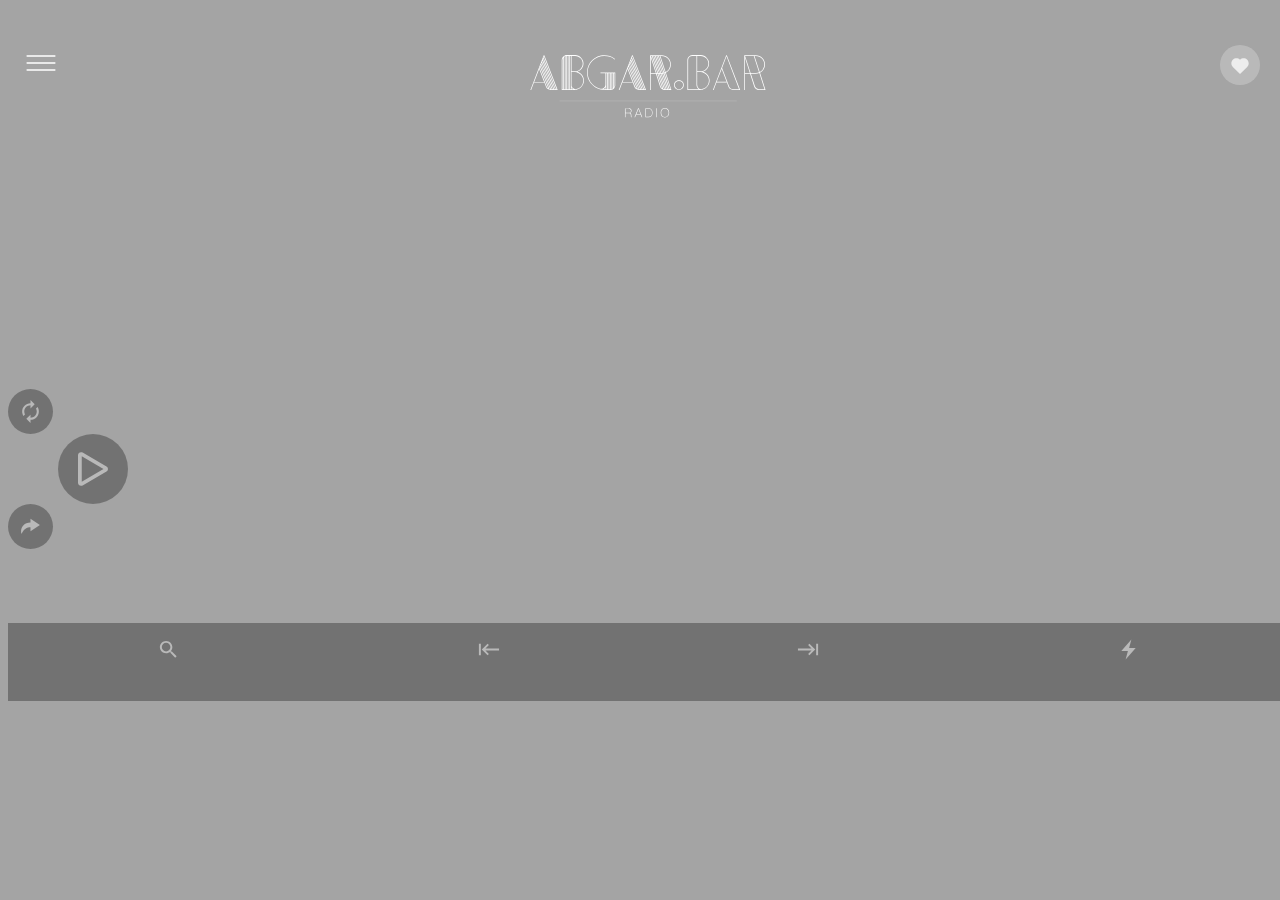
<file: index.html>
<!DOCTYPE html>
<html lang="ru" class="h-100">

<head>
    <meta charset="utf-8">
    <meta name="viewport" content="width=device-width, initial-scale=1.0, maximum-scale=1.0, user-scalable=no">
    <title>Enjoy favorite musical cocktails on Abgar.bar Radio</title>
    <meta name="description"
        content="Слушать музыку онлайн - это Abgar.bar Radio! Избранная поп-музыка, электро-инди, модная электроника, танцы и незабываемые музыкальные коктейли в нашем интернет радио. Наслаждайся!">
    <meta name="keywords"
        content="радио, музыка в стиле инди, интернет радио, музыкальное радио, радио музыка, слушать музыку онлайн, абгар бар, radio, internet radio, musical radio, radio music, indie music, listen music online, abgar bar">
    <!-- Bootstrap core CSS -->
    <link href="https://cdn.jsdelivr.net/npm/bootstrap@5.0.2/dist/css/bootstrap.min.css" rel="stylesheet"
        integrity="sha384-EVSTQN3/azprG1Anm3QDgpJLIm9Nao0Yz1ztcQTwFspd3yD65VohhpuuCOmLASjC" crossorigin="anonymous">

    <!-- Google font -->
    <link rel="preconnect" href="https://fonts.googleapis.com">
    <link rel="preconnect" href="https://fonts.gstatic.com" crossorigin>
    <link href="https://fonts.googleapis.com/css2?family=Raleway:wght@100;400;700&display=swap" rel="stylesheet">

    <!-- Styling -->
    <link type="text/css" rel="stylesheet" href="css/style.css">
    <link type="text/css" rel="stylesheet" href="css/functional-styling.css">
    <link type="text/css" rel="stylesheet" href="css/spinner.css">
    <link href="https://widgets.radioheart.ru/static/css/app.css" rel="stylesheet" />

    <!-- Favicons -->
    <link rel="apple-touch-icon" sizes="180x180" href="img/apple-touch-icon.png">
    <link rel="icon" type="image/png" sizes="32x32" href="img/favicon-32x32.png">
    <link rel="icon" type="image/png" sizes="16x16" href="img/favicon-16x16.png">
    <link rel="manifest" href="site.html">
    <link rel="mask-icon" href="img/safari-pinned-tab.svg" color="#000000">
    <meta name="msapplication-TileColor" content="#000000">
    <meta name="theme-color" content="#000000">

    <meta property="og:title" content="Abgar.bar" />
    <meta property="og:image" content="img/logo-1200x630.jpg" />

    <!-- Custom styles for this template -->
    <!--<link href="cover.css" rel="stylesheet">-->
</head>

<!-- Настройки плеера -->

<body class="d-flex h-100 text-center text-white bg-dark" id="radioheart-player"
    data-stream="https://listen.myrh.ru/id059289" data-autostart="false" data-volume="1"
    data-logo="../img/logo-500x500.jpg" data-playtext=" ">

    <div class="bg-image w-100" id="bg-image-holder"></div>
    <div class="cover-container d-flex w-100 h-100 mx-auto flex-column">
        <header class="mb-auto">
            <div>
                <div class="cover-wrapper">
                    <svg xmlns="http://www.w3.org/2000/svg" xmlns:xlink="http://www.w3.org/1999/xlink" height="72"
                        version="1.1" id="Слой_1" x="0px" y="0px" viewBox="0 0 432.7 130.7"
                        style="enable-background:new 0 0 432.7 130.7;" xml:space="preserve">
                        <style type="text/css">
                            .st0 {
                                fill: none;
                                stroke: #000000;
                                stroke-width: 0.2822;
                                stroke-miterlimit: 10;
                            }

                            .st1 {
                                fill: #FFFFFF;
                            }

                            .st2 {
                                fill: none;
                                stroke: #FFFFFF;
                                stroke-width: 0.2822;
                                stroke-miterlimit: 10;
                            }
                        </style>
                        <g>
                            <g>
                                <path class="st1"
                                    d="M181,109.5c1.5,0,2.6,0.2,3.4,0.8c1.2,0.8,1.8,2,1.8,3.6c0,2.2-1.4,3.7-3.5,4.1c1.4,0.2,2.7,0.7,3,2.5    c0.3,1.5,0.1,3.1,0.4,4.6c0.1,0.4,0.1,0.4,0.3,0.8h-1.1c-0.1-0.2-0.2-0.4-0.2-0.7c-0.1-0.7-0.2-2.7-0.2-3.3    c-0.2-3.1-1.8-3.5-4.6-3.5h-5.1v7.5h-1v-16.3H181z M175.3,117.5h4.9c2.5,0,5-0.5,5-3.6c0-1.3-0.5-2.3-1.5-2.9    c-1-0.6-1.9-0.6-3-0.6h-5.4V117.5z" />
                                <path class="st1"
                                    d="M205.7,125.8h-1.1l-2-5.3h-7.9l-2.1,5.3h-1.1l6.6-16.3h1.1L205.7,125.8z M199.3,112.1    c-0.2-0.5-0.4-1.2-0.6-1.7c-0.2,0.5-0.4,1.1-0.6,1.6l-3,7.6h7.2L199.3,112.1z" />
                                <path class="st1"
                                    d="M216.9,109.5c4.9,0,7.4,3.1,7.4,7.9c0,4.8-2.2,8.4-7.4,8.4h-5.5v-16.3H216.9z M212.4,124.9h4.2    c5,0,6.8-3,6.8-7.5c0-4.2-2-7.1-6.5-7.1h-4.5V124.9z" />
                                <path class="st1" d="M232.3,125.8h-1v-16.3h1V125.8z" />
                                <path class="st1"
                                    d="M254.5,117.7c0,5-3.1,8.4-7.8,8.4c-4.6,0-7.7-3.4-7.7-8.5c0-5.1,3.1-8.5,7.7-8.5    C251.3,109.1,254.5,112.6,254.5,117.7z M240,117.6c0,4.6,2.7,7.7,6.7,7.7c4,0,6.8-3.1,6.8-7.6c0-4.6-2.8-7.7-6.8-7.7    C242.4,110,240,113.6,240,117.6z" />
                            </g>
                            <line class="st2" x1="55.4" y1="96.1" x2="377.2" y2="96.1" />
                            <g>
                                <path class="st1"
                                    d="M52.1,76.1H38.8c-1.7,0-3.3-0.5-4.7-1.5c-1.4-1-2.5-2.4-3.3-4.4L28,62.8H9L3.9,76.1H2.5l15.3-39.9L26.7,13    h1.1L52.1,76.1z M27.4,61.5l-8.9-23.3l-9,23.3H27.4z M32.1,69.9c0.8,1.7,1.8,3,3.1,3.8L20,34.2l-0.8,2L32.1,69.9z M21.5,30.5    l-0.7,1.9L37,74.5c0.2,0.1,0.5,0.2,0.7,0.2c0.2,0,0.5,0,0.8,0.1L21.5,30.5z M40,74.7h1.4l-18.5-48l-0.7,1.9L40,74.7z M42.9,74.7    h1.4L24.3,23l-0.7,1.9L42.9,74.7z M45.8,74.7h1.4L25.7,19.3L25,21.1L45.8,74.7z M26.4,17.3l22.2,57.4H50L27.2,15.3L26.4,17.3z" />
                                <path class="st1"
                                    d="M87.8,43c1.7,0.5,3.3,1.3,4.8,2.4c1.5,1,2.8,2.3,3.8,3.7c1.1,1.4,1.9,3,2.5,4.7c0.6,1.7,0.9,3.5,0.9,5.4    c0,2.1-0.4,4.2-1.3,6.2c-0.9,2-2,3.8-3.6,5.3c-1.5,1.6-3.3,2.8-5.3,3.8c-2,1-4.2,1.5-6.4,1.6H59.8h-0.4V21.9    c0-1.9,0.5-3.6,1.6-5.1c1-1.5,2.4-2.6,4-3.2v-0.1h0.1c1-0.4,2-0.6,2.9-0.6H84c2.1,0.1,4,0.5,5.8,1.3c1.8,0.8,3.4,1.9,4.7,3.3    c1.3,1.4,2.4,3,3.2,4.9c0.8,1.8,1.2,3.8,1.2,5.9c0,3.4-1,6.4-3,9.1C93.8,40.2,91.1,42,87.8,43z M60.8,74.7h1.4V17.6    c-0.9,1.2-1.4,2.6-1.4,4V74.7z M65,15.2c-0.5,0.2-0.9,0.5-1.3,0.9v58.7H65V15.2z M67.7,14.3l-1.3,0.3v60.2h1.3V14.3z M69,74.7h1.3    V14.3H69V74.7z M71.7,74.7H73V14.3h-1.3V74.7z M75.9,67.6V14.3h-1.6v60.5h1.6v-6.9V67.6z M83.5,14.3h-6.2v28h5.3h0.3h0.4h0.3    c1.9-0.1,3.7-0.4,5.3-1.2c1.7-0.7,3.1-1.7,4.4-2.9c1.2-1.2,2.3-2.7,3-4.4c0.8-1.7,1.2-3.5,1.2-5.5c0-1.9-0.4-3.7-1.1-5.3    c-0.7-1.6-1.7-3.1-2.9-4.3c-1.2-1.2-2.7-2.3-4.4-3c-1.7-0.8-3.5-1.2-5.5-1.4H83.5z M84.6,74.7c1.9-0.2,3.7-0.7,5.4-1.6    c1.7-0.9,3.2-2,4.4-3.4c1.2-1.4,2.2-3,3-4.8c0.7-1.8,1.1-3.7,1.1-5.7c0-2-0.4-3.9-1.2-5.7c-0.8-1.8-1.8-3.5-3.2-4.9    c-1.4-1.4-3-2.6-4.8-3.4c-1.8-0.9-3.8-1.3-5.8-1.5h-0.4h-5.9V68c0.2,1.9,1,3.5,2.4,4.7C81,73.9,82.7,74.6,84.6,74.7z M80.2,74.7    c-1.1-0.7-2.1-1.7-2.9-2.8v2.8H80.2z" />
                                <path class="st1"
                                    d="M139,45.7h-9.3v-1.3h9.3h17.6v22.8v0.2v0.1c0,1-0.2,2-0.6,3c-0.4,1-0.9,1.9-1.6,2.8c-0.7,0.8-1.6,1.5-2.6,2    c-1,0.5-2.1,0.8-3.4,0.8h-11.5c-2.6,0-5.1-0.3-7.4-0.9c-3.4-0.8-6.6-2.2-9.6-4.1c-2.9-1.9-5.5-4.2-7.7-6.9c-2.2-2.7-3.9-5.7-5.1-9    c-1.2-3.3-1.8-6.9-1.8-10.6c0-4.4,0.8-8.5,2.4-12.3c1.6-3.8,3.9-7.2,6.7-10c2.8-2.8,6.2-5.1,10-6.8c3.8-1.7,7.9-2.5,12.3-2.5    c3.4,0,6.8,0.6,10.1,1.7c3.3,1.2,6.5,2.9,9.4,5.1l0.2,0.2l-0.8,1.1l-0.2-0.2c-2.6-2.1-5.5-3.7-8.7-4.8c-3.2-1.1-6.5-1.7-10.1-1.8    c-4,0-7.8,0.8-11.4,2.3c-3.7,1.5-7,3.7-9.9,6.6c-2.8,2.8-5,6.1-6.5,9.7c-1.5,3.7-2.3,7.5-2.3,11.6c0,3.9,0.7,7.7,2.2,11.4    c1.5,3.7,3.7,7,6.6,9.9c1.9,1.9,4.1,3.5,6.5,4.9c2.4,1.4,5,2.4,7.8,3.1c0.3,0.1,0.6,0.1,0.8,0.1c0.2,0,0.5,0,0.8,0    c1,0,2-0.2,2.9-0.6c0.9-0.4,1.7-0.9,2.4-1.6c1.3-1.2,2-2.8,2.2-4.7v-0.4v-0.2V45.7z M135.1,74.7c0.2,0.1,0.5,0.1,0.9,0.1    s1.4,0,3,0v-3.4C138,72.8,136.7,73.9,135.1,74.7z M140.3,45.7v21.1v7.9h1.4v-29H140.3z M144.4,45.7h-1.3v29h1.3V45.7z M147.1,45.7    h-1.3v29h1.3V45.7z M149.7,45.7h-1.3v29c0.3,0,0.5,0,0.7,0c0.2,0,0.4-0.1,0.6-0.1V45.7z M152.4,45.7h-1.2V74    c0.4-0.2,0.8-0.4,1.2-0.7V45.7z M155.3,45.7h-1.4v26.2c0.9-1.3,1.4-2.8,1.4-4.5v-0.2V45.7z" />
                                <path class="st1"
                                    d="M212.5,76.1h-13.3c-1.7,0-3.3-0.5-4.7-1.5c-1.4-1-2.5-2.4-3.3-4.4l-2.8-7.4h-19l-5.1,13.3h-1.4l15.3-39.9    l8.9-23.2h1.1L212.5,76.1z M187.9,61.5l-8.9-23.3l-9,23.3H187.9z M192.6,69.9c0.8,1.7,1.8,3,3.1,3.8l-15.2-39.5l-0.8,2L192.6,69.9    z M181.9,30.5l-0.7,1.9l16.3,42.1c0.2,0.1,0.5,0.2,0.7,0.2c0.2,0,0.5,0,0.8,0.1L181.9,30.5z M200.4,74.7h1.4l-18.5-48l-0.7,1.9    L200.4,74.7z M203.3,74.7h1.4l-20-51.7l-0.7,1.9L203.3,74.7z M206.2,74.7h1.4l-21.5-55.5l-0.7,1.8L206.2,74.7z M186.9,17.3    L209,74.7h1.4l-22.8-59.5L186.9,17.3z" />
                                <path class="st1"
                                    d="M258.5,76.1h-12.2c-1.9,0-3.6-0.6-5.2-1.7c-1.5-1.2-2.6-2.7-3.3-4.6l-7.4-23.1h-9.3v29.4h-1.3V13h0.3h0.4h0.4    h16.9h0.4h2.7c2.3,0,4.5,0.4,6.5,1.3c2,0.9,3.8,2.1,5.3,3.7c1.5,1.5,2.7,3.3,3.6,5.4c0.9,2,1.3,4.2,1.3,6.5c0,3.1-0.8,6-2.4,8.7    c-1.6,2.6-3.9,4.7-6.7,6.3L258.5,76.1z M230.1,45.4l-8.9-27.8v27.8H230.1z M231.5,45.4h1.5l-10-31.1h-1.5L231.5,45.4z M225.8,14.3    h-1.3l10,31.1h1.4L225.8,14.3z M228.6,14.3h-1.4l10.1,31.1h1.3L228.6,14.3z M231.5,14.3h-1.4l10,31.1h1.1h0.4L231.5,14.3z     M239.3,69.7c0.2,0.7,0.6,1.3,1,1.9c0.4,0.6,1,1.1,1.6,1.6l-8.5-26.4h-1.5L239.3,69.7z M242.9,45.3c0.6-0.1,1-0.2,1.2-0.3    l-9.9-30.7h-1.3L242.9,45.3z M234.9,46.7l8.8,27.5c0.3,0.1,0.6,0.2,0.8,0.3c0.2,0.1,0.5,0.1,0.7,0.2l-9-28H234.9z M237.2,14.3    h-1.5l9.8,30.4l1.3-0.5L237.2,14.3z M246.7,74.7h1.4l-9.1-28h-1.3L246.7,74.7z M238.6,14.3l9.4,29.3c2.5-1.2,4.5-3,6-5.6    c1.5-2.5,2.3-5.2,2.3-8.1c0-2.1-0.4-4.1-1.2-5.9c-0.8-1.9-1.9-3.5-3.3-4.9c-1.4-1.4-3-2.5-4.9-3.4c-1.9-0.9-3.9-1.3-6.1-1.4H238.6    z M249.5,74.7h1.3l-9-28h-1.3h-0.1L249.5,74.7z M252.3,74.7h1.4l-9.2-28.5l-1.3,0.3L252.3,74.7z M247.2,45.4    c-0.6,0.2-1,0.4-1.3,0.4l9.3,28.8h1.5L247.2,45.4z" />
                                <path class="st1"
                                    d="M272.2,58.4c2.5,0,4.6,0.8,6.3,2.5c1.7,1.7,2.5,3.8,2.5,6.3s-0.8,4.6-2.5,6.3c-1.7,1.7-3.8,2.5-6.3,2.5    c-2.5,0-4.6-0.8-6.3-2.5c-1.7-1.7-2.5-3.8-2.5-6.3s0.8-4.6,2.5-6.3C267.6,59.3,269.7,58.4,272.2,58.4z M272.2,74.8    c2.1-0.1,3.9-0.8,5.3-2.3c1.5-1.5,2.2-3.2,2.2-5.3c0-2.1-0.7-3.9-2.2-5.3c-1.5-1.5-3.3-2.2-5.3-2.2c-2.1,0-3.8,0.7-5.3,2.2    c-1.5,1.5-2.2,3.3-2.3,5.3c0.1,2.1,0.8,3.8,2.3,5.3C268.3,74,270.1,74.8,272.2,74.8z" />
                                <path class="st1"
                                    d="M315.9,43c1.7,0.5,3.3,1.3,4.8,2.4c1.5,1,2.8,2.3,3.8,3.7c1.1,1.4,1.9,3,2.5,4.7c0.6,1.7,0.9,3.5,0.9,5.4    c0,2.1-0.4,4.2-1.3,6.2c-0.9,2-2,3.8-3.6,5.3c-1.5,1.6-3.3,2.8-5.3,3.8c-2,1-4.2,1.5-6.4,1.6h-23.4h-0.4V21.9    c0-2.4,0.8-4.5,2.5-6.2c1.7-1.7,3.7-2.6,6.1-2.8H312c2.1,0.1,4,0.5,5.8,1.3c1.8,0.8,3.4,1.9,4.7,3.3c1.3,1.4,2.4,3,3.2,4.9    c0.8,1.8,1.2,3.8,1.2,5.9c0,3.4-1,6.4-3,9.1C321.9,40.2,319.2,42,315.9,43z M304,67.6V14.3h-7.4h-0.3c-1.9,0-3.6,0.7-5,2.1    c-1.5,1.4-2.3,3.1-2.4,5.2v53.2h19.4c-1.2-0.8-2.2-1.8-2.9-3C304.6,70.5,304.2,69.2,304,67.6z M325.6,28.4c0-1.9-0.4-3.7-1.1-5.3    c-0.7-1.6-1.7-3.1-2.9-4.3c-1.2-1.2-2.7-2.3-4.4-3c-1.7-0.8-3.5-1.2-5.5-1.4h-0.2h-6.2v28h5.3h0.3h0.4h0.3    c1.9-0.1,3.7-0.4,5.3-1.2c1.7-0.7,3.1-1.7,4.4-2.9c1.2-1.2,2.3-2.7,3-4.4C325.1,32.1,325.5,30.3,325.6,28.4z M305.4,67.2    c0,2.1,0.7,3.8,2.1,5.3c1.4,1.4,3.1,2.2,5.2,2.2c1.9-0.2,3.7-0.7,5.4-1.6c1.7-0.9,3.2-2,4.4-3.4c1.2-1.4,2.2-3,3-4.8    c0.7-1.8,1.1-3.7,1.1-5.7c0-2-0.4-3.9-1.2-5.7c-0.8-1.8-1.8-3.5-3.2-4.9c-1.4-1.4-3-2.6-4.8-3.4c-1.8-0.9-3.8-1.3-5.8-1.5h-0.4    h-5.9v23.2V67.2z" />
                                <path class="st1"
                                    d="M383.4,76.1h-13.3c-1.7,0-3.3-0.5-4.7-1.5c-1.4-1-2.5-2.4-3.3-4.4l-2.8-7.4h-19l-5.1,13.3h-1.4l15.3-39.9    L358,13h1.1L383.4,76.1z M349.8,38.1l-9,23.3h17.9L349.8,38.1z M381.3,74.7l-22.8-59.5l-8,21l12.9,33.7c1.4,3.2,3.7,4.8,7,4.8    H381.3z" />
                                <path class="st1"
                                    d="M429.4,76.1h-12.2c-1.9,0-3.6-0.6-5.2-1.7c-1.5-1.2-2.6-2.7-3.3-4.6l-7.4-23.1H392v29.4h-1.3V13h0.3h0.4h0.4    h16.9l0.4-0.1V13h2.7c2.3,0,4.5,0.4,6.5,1.3c2,0.9,3.8,2.1,5.3,3.7c1.5,1.5,2.7,3.3,3.6,5.4c0.9,2,1.3,4.2,1.3,6.5    c0,3.1-0.8,6-2.4,8.7c-1.6,2.6-3.9,4.7-6.7,6.3L429.4,76.1z M392,17.6v27.8h8.9L392,17.6z M411.9,45.4c2,0,3.9-0.4,5.7-1.2    L408,14.3h-15.7l10,31.1H411.9z M427.5,74.7l-9.4-29.3c-2,0.8-4.2,1.2-6.7,1.2h-8.6l7.4,23c0.5,1.4,1.4,2.6,2.7,3.6    c1.3,1,2.8,1.5,4.4,1.5H427.5z M409.4,14.3l9.4,29.3c2.5-1.2,4.5-3,6-5.6c1.5-2.5,2.3-5.2,2.3-8.1c0-2.1-0.4-4.1-1.2-5.9    c-0.8-1.9-1.9-3.5-3.3-4.9c-1.4-1.4-3-2.5-4.9-3.4c-1.9-0.9-3.9-1.3-6.1-1.4H409.4z" />
                            </g>
                        </g>
                    </svg>
                </div>
            </div>
            <a id="donate-button" class="donate-icon" href="#" title="Я люблю Abgar.bar"></a>
        </header>

        <main class="px-3">
            <div id="radioheart-player-logo" class="d-none"></div>
            <div id="track-image" class="player-image rounded-circle mb-4"></div>
            <div class="current-song marquee" id="radioheart-player-current-song" data-marquee="">
            </div>
            <div id="song-artist">&nbsp;</div>
            <div id="song-name">&nbsp;</div>
        </main>

        <footer class="flex-column mt-auto mb-auto py-2 justify-content-center">
            <div class="footer-controls d-flex ">

                <div class="footer-menu__item reload" onClick="window.location.reload()">
                    <svg style="color: rgba(255, 255, 255, 0.5)" fill="currentColor" height="25" viewBox="0 0 48 48"
                        width="25" xmlns="http://www.w3.org/2000/svg">
                        <path
                            d="M24 12v6l8-8-8-8v6c-8.84 0-16 7.16-16 16 0 3.14.92 6.05 2.48 8.52l2.92-2.92c-.89-1.67-1.4-3.57-1.4-5.6 0-6.63 5.37-12 12-12zm13.52 3.48l-2.92 2.92c.89 1.67 1.4 3.57 1.4 5.6 0 6.63-5.37 12-12 12v-6l-8 8 8 8v-6c8.84 0 16-7.16 16-16 0-3.14-.92-6.05-2.48-8.52z" />
                        <path d="M0 0h48v48h-48z" fill="none" />
                    </svg>
                </div>

                <div class="play" id="radioheart-player-play">
                    <svg xmlns="http://www.w3.org/2000/svg" width="60" height="60" fill="currentColor"
                        class="bi bi-play" viewBox="0 0 16 16">
                        <path
                            d="M10.804 8 5 4.633v6.734L10.804 8zm.792-.696a.802.802 0 0 1 0 1.392l-6.363 3.692C4.713 12.69 4 12.345 4 11.692V4.308c0-.653.713-.998 1.233-.696l6.363 3.692z" />
                    </svg>
                </div>
                <div class="pause hidden" id="radioheart-player-pause">
                    <svg xmlns="http://www.w3.org/2000/svg" width="60" height="60" fill="currentColor"
                        class="bi bi-pause" viewBox="0 0 16 16">
                        <path
                            d="M6 3.5a.5.5 0 0 1 .5.5v8a.5.5 0 0 1-1 0V4a.5.5 0 0 1 .5-.5zm4 0a.5.5 0 0 1 .5.5v8a.5.5 0 0 1-1 0V4a.5.5 0 0 1 .5-.5z" />
                    </svg>
                </div>

                <div class="footer-menu__item share" id="share-button">
                    <svg fill="currentColor" height="25" width="25" style="color: rgba(255, 255, 255, 0.5)"
                        viewBox="0 0 512 512" xmlns="http://www.w3.org/2000/svg">
                        <g>
                            <path
                                d="M64,400h10.3l19.2-31.2c20.5-32.7,44.9-62.8,75.8-76.6c24.4-10.9,46.7-18.9,86.7-20V352l192-128L256,96v80.3   c-63,2.8-108.1,20.7-143.3,56.2c-52.3,52.7-48.7,119-48.7,135.7C64.1,377.1,64,389.9,64,400z" />
                        </g>
                    </svg>
                </div>

            </div>

            <div class="spinner">
                <div class="bar1"></div>
                <div class="bar2"></div>
                <div class="bar3"></div>
                <div class="bar4"></div>
                <div class="bar5"></div>
                <div class="bar6"></div>
                <div class="bar7"></div>
                <div class="bar8"></div>
                <div class="bar9"></div>
                <div class="bar10"></div>
                <div class="bar11"></div>
                <div class="bar12"></div>
            </div>
        </footer>


        <div class="footer-menu">

            <div class="search-wrapper">
                <div class="footer-menu__item" id="search-button">
                    <svg id="search-icon" fill="currentColor" height="23" viewBox="0 0 48 48" width="23"
                        style="color: rgba(255, 255, 255, 0.5)" xmlns="http://www.w3.org/2000/svg">
                        <path
                            d="M31 28h-1.59l-.55-.55c1.96-2.27 3.14-5.22 3.14-8.45 0-7.18-5.82-13-13-13s-13 5.82-13 13 5.82 13 13 13c3.23 0 6.18-1.18 8.45-3.13l.55.55v1.58l10 9.98 2.98-2.98-9.98-10zm-12 0c-4.97 0-9-4.03-9-9s4.03-9 9-9 9 4.03 9 9-4.03 9-9 9z" />
                        <path d="M0 0h48v48h-48z" fill="none" />
                    </svg>
                </div>

                <div class="search-modal_bg" style="display: none"></div>
                <div class="search_container" style="display: none">
                    <div>Искать трек</div>
                </div>
            </div>

            <div class="footer-menu__item" id="recently-button">
                <svg fill="currentColor" height="23" width="23" viewBox="0 0 48 48" xmlns="http://www.w3.org/2000/svg"
                    style="color: rgba(255, 255, 255, 0.5)">
                    <path d="M0 0h48v48h-48z" fill="none" />
                    <path
                        d="M23.17 14.83l7.17 7.17h-28.34v4h28.34l-7.17 7.17 2.83 2.83 12-12-12-12-2.83 2.83zm16.83-2.83v24h4v-24h-4z" />
                </svg>
            </div>

            <div class="footer-menu__item" id="next-button">
                <svg fill="currentColor" height="23" width="23" viewBox="0 0 48 48" xmlns="http://www.w3.org/2000/svg"
                    style="color: rgba(255, 255, 255, 0.5)">
                    <path d="M0 0h48v48h-48z" fill="none" />
                    <path
                        d="M23.17 14.83l7.17 7.17h-28.34v4h28.34l-7.17 7.17 2.83 2.83 12-12-12-12-2.83 2.83zm16.83-2.83v24h4v-24h-4z" />
                </svg>
            </div>

            <div class="footer-menu__item" id="order-button">
                <svg style="color: rgba(255, 255, 255, 0.5)" fill="currentColor" height="23" viewBox="0 0 512 512"
                    width="23" xml:space="preserve" xmlns="http://www.w3.org/2000/svg"
                    xmlns:xlink="http://www.w3.org/1999/xlink">
                    <polygon points="96,288 243,288 191.9,480 416,224 269,224 320,32 " />
                </svg>
            </div>

        </div>

    </div>
    <!-- Настройки плеера -->

    <!-- Меню -->
    <div class="side-menu__toggle-button side-menu__toggle-button_closed side-menu__toggle-button-white">
        <svg id='arrow-button' style='display: none' width="30px" height="30px" viewBox="0 0 16 16"
            xmlns="http://www.w3.org/2000/svg" fill="#fff" class="bi bi-arrow-left">
            <path fill-rule="evenodd"
                d="M15 8a.5.5 0 0 0-.5-.5H2.707l3.147-3.146a.5.5 0 1 0-.708-.708l-4 4a.5.5 0 0 0 0 .708l4 4a.5.5 0 0 0 .708-.708L2.707 8.5H14.5A.5.5 0 0 0 15 8z" />
        </svg>
        <svg id='burger-button' width="72px" height="72px" viewBox="0 0 72 72"
            xmlns="http://www.w3.org/2000/svg">
            <g id="line">
                <line x1="16" x2="56" y1="26" y2="26" fill="none" stroke="#fff" stroke-linecap="round"
                    stroke-linejoin="round" stroke-miterlimit="10" stroke-width="2" />
                <line x1="16" x2="56" y1="36" y2="36" fill="none" stroke="#fff" stroke-linecap="round"
                    stroke-linejoin="round" stroke-miterlimit="10" stroke-width="2" />
                <line x1="16" x2="56" y1="46" y2="46" fill="none" stroke="#fff" stroke-linecap="round"
                    stroke-linejoin="round" stroke-miterlimit="10" stroke-width="2" />
            </g>
        </svg>
    </div>

    <div class="side-menu side-menu-bg" id="bg-image-holder-menu">BACKGROUND</div>
    <div class="side-menu">

        <ul class="side-menu__channels">
            <li class="side-menu__channels-item side-menu__channels-item_active" title="Cейчас играет">
                <a>abgar.bar</a>
            </li>
            <li class="side-menu__channels-item"><a href="#">negroni cocktail<span
                        class="side-menu__app_muted small_10">&nbsp;soon</span></a></li>
            <li class="side-menu__channels-item"><a href="#">aerobic cocktail<span
                        class="side-menu__app_muted small_10">&nbsp;soon</span></a></li>
            <li class="side-menu__channels-item"><a href="#">ratatat cocktail<span
                        class="side-menu__app_muted small_10">&nbsp;soon</span></a></li>
        </ul>

        <div class="side-menu__app">
            <div class="side-menu__app_muted">установи иконку на главный экран</div>
            <div class="buttons_container">
                <div><a class="iphone_description popup_button open-popup">для ios</a></div>
                <div><a class="android_description popup_button open-popup">для android</a></div>
            </div>
        </div>

        <div class="side-menu__app">
            <div class="side-menu__app_muted">будь на связи</div>
            <div class="buttons_container">
                <!-- <div><a href="https://t.me/+WXprhKyD5m0xZDNi">чат abgar.bar radio</a></div> -->
                <div><a href="https://t.me/anywaydie">напиши мне</a></div>
            </div>
        </div>

        <ul class="side-menu__about">
            <li class="side-menu__about-item">
                &copy; 2022 Abgar.bar Radio
            </li>
            <li class="side-menu__about-item">
                Сделано с любовью к двойной шаверме в лаваше
            </li>
            <li class="side-menu__about-item">BGRNDSGN&nbsp;&nbsp;<div class="moon_icon"></div>&nbsp;&nbsp;ANYWAYDIE
            </li>
        </ul>

    </div>

    <!-- иконка на главный экран iphone -->
    <div class="modal-bg" id="bg-image-holder-modal"></div>

    <div class="instructions_popup iphone hidden">
        <div class="os-icon os-apple"></div>
        <span class="close-popup"></span>
        <p>Открой abgar.bar в браузере SAFARI и нажми на квадратик со стрелкой внизу экрана</p>
        <p>В появившемся меню выбери «На экран «Домой» — иконка радио появится на рабочем столе твоего iPhone</p>
        <div class="radio-icon"></div>
        <p class="icon-title">Abgar.bar</p>
    </div>

    <div class="instructions_popup android hidden">
        <div class="os-icon os-android"></div>
        <span class="close-popup"></span>
        <p>Открой abgar.bar в браузере CHROME и нажми на три маленькие точки в правом верхнем углу, чтобы открыть
            меню
        </p>
        <p>Выбери «Добавить на главный экран» — иконка радио появится на рабочем столе твоего смартфона</p>
        <div class="radio-icon"></div>
        <p class="icon-title">Abgar.bar</p>
    </div>

    <!-- иконка на главный экран iphone -->

    <!-- Конец бокового меню -->

    <div class="share-modal widget__modal" style="display: none">
        <div class="widget__modal-background"></div>
        <div class="widget__modal__content">
            <div id="close-share-widget-button" class="widget__modal__content__close"><svg width="18" height="18"
                    viewBox="0 0 18 18" fill="none" xmlns="http://www.w3.org/2000/svg"
                    class="widget__modal__content__close__icon">
                    <rect width="0.727307" height="24.7284"
                        transform="matrix(0.707106 -0.707108 0.707106 0.707108 6.10352e-05 0.514282)"
                        class="widget__modal__content__close__icon__path"></rect>
                    <rect width="0.727307" height="24.7284"
                        transform="matrix(0.707106 0.707108 -0.707106 0.707108 17.4856 0)"
                        class="widget__modal__content__close__icon__path"></rect>
                </svg></div>
            <div class="widget-content__block-item">
                <div class="widget-content__block-title"><span
                        class="widget-content__block-title__text widget-content__block-title__text--active">
                        Нравится Abgar.bar Radio?
                    </span></div>
                <div class="widget-content__block-inside share-modal">
                    <div class="radio-icon"></div>
                    <p>Расскажи о станции друзьям</p>
                    <div class="ya-share2" data-curtain data-shape="round" data-url="https://abgar.bar/"
                        data-services="vkontakte,odnoklassniki,telegram,twitter,viber,whatsapp"></div>
                    <p>Скопировать ссылку на радио в буфер обмена
                    </p>
                    <div class="copy-icon-wrapper">
                        <div class="copy-icon"></div>
                    </div>
                </div>
            </div>
        </div>
    </div>

    <div class="copy-notification-modal widget__modal" style="display: none">
        <div class="widget__modal-background copy-icon"></div>
        <div class="widget__modal__content">
            <div class="widget-content__block-item">
                <div class="widget-content__block-inside share-modal">
                    <p>Ссылка Abgar.bar скопирована в буфер обмена</p>
                </div>
            </div>
        </div>
    </div>


    <div class="donate-modal widget__modal" style="display: none">
        <div class="widget__modal-background"></div>
        <div class="widget__modal__content">
            <div id="close-donate-widget-button" class="widget__modal__content__close"><svg width="18" height="18"
                    viewBox="0 0 18 18" fill="none" xmlns="http://www.w3.org/2000/svg"
                    class="widget__modal__content__close__icon">
                    <rect width="0.727307" height="24.7284"
                        transform="matrix(0.707106 -0.707108 0.707106 0.707108 6.10352e-05 0.514282)"
                        class="widget__modal__content__close__icon__path"></rect>
                    <rect width="0.727307" height="24.7284"
                        transform="matrix(0.707106 0.707108 -0.707106 0.707108 17.4856 0)"
                        class="widget__modal__content__close__icon__path"></rect>
                </svg></div>
            <div class="widget-content__block-item">
                <div class="widget-content__block-title"><span
                        class="widget-content__block-title__text widget-content__block-title__text--active">
                        Спасибо за поддержку! 🥰🖤
                    </span></div>
                <div class="widget-content__block-inside donate">
                    <p>Abgar.bar объединяет и делает <br>нас ближе 🐯👸</p>
                    <p class="button-sign">Только вместе с тобой мы создадим лучшую радиостанцию на свете!</p>
                    <div class="send-donate-button primary"><a href="https://pay.cloudtips.ru/p/323dc4dd">Отправить свой
                            первый донат</a></div>
                    <p class="donate-sign primary">Это очень просто, безопасно, а главное — очень приятно</p>
                    <div class="send-donate-button secondary"><a
                            href="https://pay.cloudtips.ru/p/323dc4dd">Отправить донат и стать
                            миллионером</a></div>
                    <p class="donate-sign">Получи бесценные инсайты и живи в потоке</p>
                    <div class="qr-code"></div>
                    <p>Будь в ресурсе и помни — вселенная вернёт вдвойне 😜</p>
                </div>
            </div>
        </div>
    </div>

    <div class="copy-link-modal widget__modal" style="display: none">
        <div class="widget__modal-background"></div>
        <div class="widget__modal__content">
            <div id="close-copy-link-widget-button" class="widget__modal__content__close"><svg width="18" height="18"
                    viewBox="0 0 18 18" fill="none" xmlns="http://www.w3.org/2000/svg"
                    class="widget__modal__content__close__icon">
                    <rect width="0.727307" height="24.7284"
                        transform="matrix(0.707106 -0.707108 0.707106 0.707108 6.10352e-05 0.514282)"
                        class="widget__modal__content__close__icon__path"></rect>
                    <rect width="0.727307" height="24.7284"
                        transform="matrix(0.707106 0.707108 -0.707106 0.707108 17.4856 0)"
                        class="widget__modal__content__close__icon__path"></rect>
                </svg></div>
            <div class="widget-content__block-item">
                <div class="widget-content__block-inside copy-link">
                    <p>Ссылка на радио скопирована</p>
                </div>
            </div>
        </div>
    </div>

    <div id="rh-widgets">
        <radioheart logo="https://billing.radioheart.ru/public_pages/assets/img/rh-wave-logo.jpg" locale="ru"
            ref="radioheart" api-endpoint="https://a3.radioheart.ru/api/json?userlogin=user8004">
            <a href="javascript://" @click="trigger('nextTracks')" id="next-widget"><span>Далее в эфире</span></a>
            <a href="javascript://" @click="trigger('prevTracks')" id="recently-widget"><span>Ранее в эфире</span></a>
            <a href="javascript://" @click="trigger('newTracks')" id="new-widget"><span>Новинки эфира</span></a>
            <a href="javascript://" @click="trigger('orderTrack')" id="order-widget"><span>Заказ треков</span></a>
        </radioheart>
    </div>


    <!-- начало Скрипт радио -->
    <script src="https://cdnjs.cloudflare.com/ajax/libs/jquery/3.6.0/jquery.min.js"
        integrity="sha512-894YE6QWD5I59HgZOGReFYm4dnWc1Qt5NtvYSaNcOP+u1T9qYdvdihz0PPSiiqn/+/3e7Jo4EaG7TubfWGUrMQ=="
        crossorigin="anonymous" referrerpolicy="no-referrer"></script>
    <script src="https://player.radioheart.ru/js/app.js"></script>
    <!-- конец Скрипт радио -->

    <script>
        // autoplay player on load page -> does not work on ios
        // $(document).ready(function () {
        //     setTimeout(() => {
        //         $("#radioheart-player-play").trigger('click');
        //     }, 2000)
        // });
    </script>

    <script type="text/javascript" src="js/side-menu.js"></script>
    <script type="text/javascript" src="js/player-ui-data-update.js"></script>
    <script type="text/javascript" src="js/popup.js"></script>
    <script type="text/javascript" src="js/widgets-handling.js"></script>
    <script type="text/javascript" src="js/search-modal.js"></script>
    <script type="text/javascript" src="js/copy-link.js"></script>
    <script type="text/javascript" src="https://widgets.radioheart.ru/static/js/manifest.js"></script>
    <script type="text/javascript" src="https://widgets.radioheart.ru/static/js/vendor.js"></script>
    <script type="text/javascript" src="https://widgets.radioheart.ru/static/js/app.js"></script>
    <script src="https://yastatic.net/share2/share.js" defer></script>


    <!-- Yandex.Metrika counter -->

    <script type="text/javascript">
        (function (m, e, t, r, i, k, a) {
            m[i] = m[i] || function () { (m[i].a = m[i].a || []).push(arguments) };

            m[i].l = 1 * new Date(); k = e.createElement(t), a = e.getElementsByTagName(t)[0], k.async = 1, k.src = r, a.parentNode.insertBefore(k, a)
        })
            (window, document, "script", "https://mc.yandex.ru/metrika/tag.js", "ym");
        ym(88873772, "init", {
            clickmap: true,
            trackLinks: true,
            accurateTrackBounce: true,
            webvisor: true
        });

    </script>
    <noscript>
        <div><img src="https://mc.yandex.ru/watch/88873772" style="position:absolute; left:-9999px;" alt="" /></div>
    </noscript>

    <!-- /Yandex.Metrika counter -->

</body>

</html>
</file>
<file: css/style.css>
body {
  font-family: "Raleway", sans-serif !important;
  background-color: #a4a4a4 !important;
  position: fixed !important;
  overflow: hidden !important;
}

.hidden {
  display: none !important;
}

.invisible {
  visibility: hidden !important;
}

.flex-column {
  display: flex;
  flex-direction: column;
  align-items: center;
}

/* controls menu styles START*/

.play,
.pause {
  height: 70px !important;
  width: 70px !important;
  color: rgba(255, 255, 255, 0.5);
  background: rgba(0, 0, 0, 0.3);
  border-radius: 50%;
  margin: 0 50px;
}

.play > svg {
  margin-top: 5px;
  margin-left: 5px;
}

.pause > svg {
  margin-top: 5px;
}

.play:hover,
.pause:hover {
  color: #fff;
}

.reload,
.share {
  height: 45px;
  width: 45px !important;
  color: rgba(255, 255, 255, 0.5);
  background: rgba(0, 0, 0, 0.3);
  border-radius: 50%;
  display: flex;
  justify-content: center;
}

.footer-controls {
  align-items: center;
  /* background: rgba(0, 0, 0, 0.3); */
  width: 100vw;
  justify-content: center;
}

.footer-controls__icon {
  height: 35px;
  width: 35px;
  background-size: 35px 35px;
  background-repeat: no-repeat;
  filter: invert(100%);
}

.footer-controls__order {
  background-image: url("/img/order-icon.svg");
}

/* controls menu styles END*/

.bg-image {
  background-image: url("../img/logo-500x500.jpg");
  -webkit-filter: blur(40px);
  height: 100%;
  background-position: top center;
  background-repeat: no-repeat;
  background-size: cover;
  position: absolute;
  z-index: -999;
  -moz-transition: background-image 1s ease-in-out;
  -webkit-transition: background-image 1s ease-in-out;
  -o-transition: background-image 1s ease-in-out;
}
.player-image {
  width: 220px;
  height: 220px;
  background-size: cover;
  margin: 0 auto;
  -moz-transition: background-image 1s ease-in-out;
  -webkit-transition: background-image 1s ease-in-out;
  -o-transition: background-image 1s ease-in-out;
}
#song-artist {
  font-weight: 400;
  font-size: 1.38rem;
}
#song-name {
  font-weight: 400;
  font-size: 1rem;
}

.volume-btn {
  position: relative;
}
.sound-control {
  display: none;
  position: absolute;
  top: 0;
}
.volume-btn:hover .sound-control {
  display: block;
}

.volume {
  margin-top: 10px;
}

.cover-wrapper {
  margin-top: 2.5rem;
}

.side-menu {
  z-index: 100;
  position: absolute;
  top: 0;
  display: none;
  width: 100%;
  min-height: 100vh;
  margin: 0;
  padding: 0;
  -webkit-transform: translateX(-100%);
  -ms-transform: translateX(-100%);
  transform: translateX(-100%);
}

.side-menu-bg {
  z-index: 100;
  position: absolute;
  top: 0;
  display: none;
  width: 100%;
  min-height: 100vh;
  margin: 0;
  padding: 0;
  background-image: url("../img/logo-500x500.jpg");
  filter: blur(20px) grayscale(30%) brightness(40%);
  -webkit-transform: translateX(-100%);
  -ms-transform: translateX(-100%);
  transform: translateX(-100%);
  background-size: cover;
  background-position: top center;
  background-repeat: no-repeat;
}

.side-menu__slide_in {
  animation: slide-in 1.1s forwards;
}
.side-menu__slide_out {
  animation: slide-out 1.1s forwards;
}
.side-menu__toggle-button {
  display: flex;
  align-items: center;
  justify-content: center;
  position: fixed;
  top: 38px;
  left: 16px;
  z-index: 220;
  cursor: pointer;
  border-radius: 50%;
  background: rgba(0, 0, 0, 0.3);
}
.side-menu__toggle-button_open {
  width: 50px;
  height: 50px;
}
.side-menu__toggle-button_closed {
  width: 50px;
  height: 50px;
  background: none;
}

.side-menu__channels {
  display: block;
  text-align: center;
  list-style: none;
  margin-top: 60px;
  padding: 0;
}
.side-menu__channels-item {
  text-transform: uppercase;
  letter-spacing: 1px;
  margin-top: 8px;
  font-family: "Raleway", sans-serif;
  font-weight: 700;
  font-size: 30px;
  letter-spacing: 4px;
  cursor: pointer;
}

.side-menu__channels-item a {
  color: #919191;
  text-decoration: none;
}

.side-menu__channels-item_active {
  color: #5d78c1;
}

/* --------------implement later when new radio channels will be added-------------- */
/* .side-menu__channels-item a:hover {
  color: #6c6c6c;
} */

.side-menu__app {
  text-transform: uppercase;
  letter-spacing: 1px;
  margin-top: 60px;
  text-align: center;
  font-family: "Raleway", sans-serif;
  font-weight: 700;
  font-size: 20px;
  letter-spacing: 4px;
  color: #fff;
}

.side-menu__app .buttons_container {
  margin-top: 10px;
}

.buttons_container a {
  margin-bottom: 14px;
  display: block;
}

.side-menu__app_muted {
  color: #919191;
  font-family: "Raleway", sans-serif;
  font-size: 12px;
  font-weight: 400;
  letter-spacing: 2px;
}
.side-menu__app a {
  color: #fff;
  text-decoration: none;
}

.side-menu__about {
  display: block;
  list-style: none;
  padding: 0;
  margin: 20px auto 60px;
  text-align: center;
  width: 90%;
}
.side-menu__about-item {
  position: relative;
  display: inline;
  white-space: nowrap;
  padding: 0 6px;
  font-family: "Raleway", sans-serif;
  font-weight: 400;
  font-size: 12px;
  color: #fff;
}
.side-menu__about-item a {
  text-decoration: none;
  color: #bebebe;
  white-space: nowrap;
}

/* popup с инструкциями */
.instructions_popup {
  height: fit-content;
  width: 100%;
  position: fixed;
  left: 50%;
  top: 50%;
  transform: translate(-50%, -50%);
  padding: 30px;
  padding-top: 60px;
  /* font-size: 22px; */
  font-size: 18px;
  z-index: 250;
}

.popup_button {
  color: #ffffff;
  font-size: 20px;
  margin: 0 auto;
  display: block;
  text-decoration: none;
  text-align: center;
  background: inherit;
  max-width: 250px;
}

.close-popup {
  position: absolute;
  top: 15px;
  right: 15px;
  cursor: pointer;
  width: 50px;
  height: 50px;
  background: url("/img/close-icon.png") -50px 0px !important;
  filter: invert(100%);
  background-size: cover;
  z-index: 250;
}

.os-apple {
  background: url("/img/apple-icon.png") !important;
  filter: invert(100%);
}

.os-android {
  background: url("/img/android-icon.png") !important;
  filter: invert(100%);
}

.no-scroll {
  overflow: hidden;
}

.os-icon {
  width: 42px;
  height: 42px;
  background-size: 42px 42px !important;
  margin: 0 auto;
  margin-top: -25px;
  margin-bottom: 20px;
  background-size: contain;
  z-index: 250;
}

.radio-icon {
  height: 70px;
  width: 70px;
  margin: 22px auto 3px auto;
  border-radius: 15px;
  background: url("/img/logo-500x500.jpg");
  background-size: 70px 70px;
}

.instructions_popup .icon-title {
  font-size: 14px;
}

.active {
  position: absolute;
  top: 0;
  left: 0;
  width: 100%;
  height: 100%;
  background-color: white;
}

.modal-bg {
  background-image: url("../img/logo-500x500.jpg");
  filter: contrast(0.5) blur(40px) grayscale(0%) brightness(100%);
  height: 100%;
  background-position: top center;
  background-repeat: no-repeat;
  background-size: cover;
  position: absolute;
  -moz-transition: background-image 1s ease-in-out;
  -webkit-transition: background-image 1s ease-in-out;
  -o-transition: background-image 1s ease-in-out;
}

.small_10 {
  font-size: 10px;
}

.moon_icon {
  display: inline-block;
  height: 20px;
  width: 20px;
  background-image: url("/img/moon_icon.png");
  background-size: 20px 20px;
  margin-bottom: -6px;
}

.cover-container {
  transition: 1s;
}

/* donate icon styles START*/

.donate-icon {
  display: block;
  width: 40px;
  height: 40px;
  position: fixed;
  top: 45px;
  right: 20px;
  background: rgba(255, 255, 255, 0.3);
  opacity: 0.8;
  border-radius: 50%;
  z-index: 100;
}

.donate-icon:after {
  content: "";
  position: absolute;
  background: url("/img/icon-heart.svg");
  background-size: contain;
  width: 18px;
  height: 18px;
  left: 11px;
  top: 12px;
}

/* donate icon styles END*/

/* footer menu styles START*/

.footer-menu {
  display: flex;
  justify-content: space-around;
  padding: 15px 0 40px 0;
  width: 100vw;
  background: rgba(0, 0, 0, 0.3);
}

.footer-menu__sign {
  color: #919191;
}

.footer-menu__item {
  width: 65px;
  display: flex;
  flex-direction: column;
  align-items: center;
  cursor: pointer;
}

.footer-menu__item:hover > svg {
  color: white;
}

.footer-menu__icon {
  height: 35px;
  width: 35px;
  background-size: 35px 35px;
  background-repeat: no-repeat;
  filter: invert(100%);
}

#recently-button {
  transform: rotate(180deg);
}

.footer-menu__recently {
}
.footer-menu__next {
}
.footer-menu__search {
}

.search-wrapper {
  position: relative;
}

.search_container {
  padding: 15px;
  width: 40vw;
  position: absolute;
  bottom: 38px;
  left: -20px;
  color: #919191;
  background-color: #fff;
  z-index: 250;
}

.search_container > * {
  text-align: left;
  display: block;
  margin-bottom: 11px;
  font-size: 14px;
}

.search_container > a {
  display: block;
  text-decoration: none;
  color: #919191;
  color: #000;
  font-weight: 400;
}

.search_container > div {
  color: #000;
  font-weight: 700;
}

.search-modal_bg {
  position: fixed;
  height: 100%;
  width: 100%;
  top: 0;
  left: 0;
  z-index: 230;
}

/* hide widgets div, cause wrapping in this div disable radio playing */

#rh-widgets {
  position: absolute;
  font-size: 0;
}

.widget__modal {
  font-family: "Raleway", sans-serif !important;
}

.widget__modal-background {
  position: fixed;
  height: 100vh !important;
}

.widget__modal__content {
  max-height: unset !important;
}

.widget-button:hover {
  background: #919191 !important;
  border-color: #919191 !important;
}

.order-widget__scrollable-body {
  color: #000;
}

.order-widget {
  padding-bottom: 16px !important;
}

.order-widget__results-block-title {
  text-align: left;
  font-weight: 600;
  margin: 0 !important;
}

.order-widget__results-block-item {
  text-align: left;
  margin-bottom: 8px !important;
}

.order-widget__results-block-item-song {
  font-weight: 400 !important;
  margin: 0 !important;
}

.order-widget__results-block-item-button {
  font-weight: 600;
  color: #000 !important;
  height: 30px !important;
  min-width: 60px !important;
}

.order-widget__title {
  font-size: 16px;
  font-weight: 700;
  line-height: 29px !important;
  color: #000 !important;
}

.order-widget-horizontal-scroll {
  overflow: unset !important;
  margin-bottom: 15px !important;
}

.order-widget__search-row {
  display: contents !important;
}

.order-widget__search-row span {
  font-weight: 400;
  line-height: 30px;
}

.order-widget__results-block {
  margin: 0 !important;
}

.order-widget__footer-logo {
  display: none !important;
}

.order-widget__input-block__button {
  font-size: 16px;
  color: #000;
  font-weight: 600;
}

.order-widget__comment-block-info {
  font-size: 16px;
  color: #000;
}

.widget-content__block-inside.donate {
  display: flex;
  flex-direction: column;
  align-items: center;
  font-family: "Raleway", sans-serif !important;
}

.widget-content__block-inside.copy-link {
  display: flex;
  flex-direction: column;
  align-items: center;
  font-family: "Raleway", sans-serif !important;
}

.widget-content__block-inside.copy-link P {
  margin: 0;
}

.widget__modal-background.copy-icon {
  pointer-events: none;
}

.donate-modal .widget-content__block-inside {
  padding: 0;
}

.donate-modal {
  font-size: 14px;
}

.send-donate-button {
  flex-shrink: 0;
  width: 100%;
  padding: 12px 12px;
  height: 60px;
  border-radius: 10px;
  background-color: #919191;
  display: flex;
  align-items: center;
  justify-content: center;
  margin-bottom: 8px;
  font-size: 16px;
  font-weight: 600;
}

.donate-sign {
  font-family: "Raleway", sans-serif;
  font-weight: 400;
  font-size: 12px;
  color: #919191;
  align-self: flex-start;
}

.donate-sign.primary {
  margin-bottom: 21px;
}
.send-donate-button.primary {
  background-color: #6496dc;
}

.send-donate-button.secondary {
  background-color: black;
}

.send-donate-button a {
  text-decoration: none;
  color: #fff;
}

.widget-content__block-inside {
  /* set max hights in modals */
  max-height: 60vh !important;
}

.widget-content__block-inside > p:nth-child(2) {
  margin-bottom: 21px;
}

.qr-code {
  flex-shrink: 0;
  width: 100px;
  height: 100px;
  margin-bottom: 16px;
  background-image: url("/img/donate-qr-code.png");
  background-size: 100px 100px;
}

.copy-icon-wrapper {
  margin: 0 auto;
  display: flex;
  align-items: center;
  justify-content: center;
  width: 50px;
  height: 50px;
}

.copy-icon {
  display: inline-block;
  width: 30px;
  height: 30px;
  background-image: url("/img/copy-icon.png");
  background-size: 30px 30px;
  background-repeat: no-repeat;
}

.widget-content__block-inside.share-modal {
  padding: 0;
}

/* social icons */
.ya-share2 > div > ul {
  display: flex;
  flex-wrap: wrap;
  justify-content: center;
  gap: 10px;
  margin-bottom: 32px;
}

.share-modal p:last-of-type {
  margin-bottom: 0;
}
</file>
<file: css/functional-styling.css>
/* Functional styling;
 * These styles are required for noUiSlider to function.
 * You don't need to change these rules to apply your design.
 */
 .noUi-target,
 .noUi-target * {
   -webkit-touch-callout: none;
   -webkit-user-select: none;
   touch-action: none;
   -ms-user-select: none;
   -moz-user-select: none;
   user-select: none;
   box-sizing: border-box;
 }
 
 .noUi-target {
   position: relative;
   direction: ltr;
 }
 
 .noUi-base {
   width: 100%;
   height: 100%;
   position: relative;
   z-index: 1;
   /* Fix 401 */
 }
 
 .noUi-connect {
   position: absolute;
   right: 0;
   top: 0;
   left: 0;
   bottom: 0;
 }
 
 .noUi-origin {
   position: absolute;
   height: 0;
   width: 0;
 }
 
 .noUi-handle {
   position: relative;
   z-index: 1;
 }
 
 .noUi-state-tap .noUi-connect,
 .noUi-state-tap .noUi-origin {
   transition: top 0.3s, right 0.3s, bottom 0.3s, left 0.3s;
 }
 
 .noUi-state-drag * {
   cursor: inherit !important;
 }
 
 /* Painting and performance;
  * Browsers can paint handles in their own layer.
  */
 .noUi-base,
 .noUi-handle {
   -webkit-transform: translate3d(0, 0, 0);
   transform: translate3d(0, 0, 0);
 }
 
 /* Slider size and handle placement;
  */
 .noUi-horizontal {
   height: 18px;
 }
 
 .noUi-horizontal .noUi-handle {
   width: 34px;
   height: 28px;
   left: -17px;
   top: -6px;
 }
 
 .noUi-vertical {
   width: 18px;
 }
 
 .noUi-vertical .noUi-handle {
   width: 28px;
   height: 34px;
   left: -6px;
   top: -17px;
 }
 
 /* Styling;
  */
 .noUi-target {
   background: #fafafa;
   border-radius: 4px;
   border: 1px solid #d3d3d3;
   box-shadow: inset 0 1px 1px #f0f0f0, 0 3px 6px -5px #bbb;
 }
 
 .noUi-connect {
   background: #3fb8af;
   box-shadow: inset 0 0 3px rgba(51, 51, 51, 0.45);
   transition: background 450ms;
 }
 
 /* Handles and cursors;
  */
 .noUi-draggable {
   cursor: w-resize;
 }
 
 .noUi-vertical .noUi-draggable {
   cursor: n-resize;
 }
 
 .noUi-handle {
   border: 1px solid #d9d9d9;
   border-radius: 3px;
   background: #fff;
   cursor: default;
   box-shadow: inset 0 0 1px #fff, inset 0 1px 7px #ebebeb, 0 3px 6px -3px #bbb;
 }
 
 .noUi-active {
   box-shadow: inset 0 0 1px #fff, inset 0 1px 7px #ddd, 0 3px 6px -3px #bbb;
 }
 
 /* Handle stripes;
  */
 .noUi-handle:before,
 .noUi-handle:after {
   content: "";
   display: block;
   position: absolute;
   height: 14px;
   width: 1px;
   background: #e8e7e6;
   left: 14px;
   top: 6px;
 }
 
 .noUi-handle:after {
   left: 17px;
 }
 
 .noUi-vertical .noUi-handle:before,
 .noUi-vertical .noUi-handle:after {
   width: 14px;
   height: 1px;
   left: 6px;
   top: 14px;
 }
 
 .noUi-vertical .noUi-handle:after {
   top: 17px;
 }
 
 /** Marquee */
 
 /*.marquee {*/
 /*  overflow: hidden;*/
 /*  text-align: left;*/
 /*}*/
 
 .marquee.marquee-speed-drowsy:before {
   -webkit-animation-duration: 30s;
   animation-duration: 30s;
 }
 
 .marquee.marquee-speed-slow:before {
   -webkit-animation-duration: 20s;
   animation-duration: 20s;
 }
 
 .marquee.marquee-speed-custom:before {
   -webkit-animation-duration: inherit;
   animation-duration: inherit;
 }
 
 .marquee.marquee-speed-normal:before {
   -webkit-animation-duration: 10s;
   animation-duration: 10s;
 }
 
 .marquee.marquee-speed-fast:before {
   -webkit-animation-duration: 7s;
   animation-duration: 7s;
 }
 
 .marquee.marquee-speed-swift:before {
   -webkit-animation-duration: 5s;
   animation-duration: 5s;
 }
 
 .marquee.marquee-speed-hyper:before {
   -webkit-animation-duration: 2s;
   animation-duration: 2s;
 }
 
 @-webkit-keyframes movement-smooth {
   from {
     -webkit-transform: translateX(0%);
     transform: translateX(0%);
     left: 100%;
   }
   to {
     -webkit-transform: translateX(-100%);
     transform: translateX(-100%);
     left: 0%;
   }
 }
 
 @keyframes movement-smooth {
   from {
     -webkit-transform: translateX(0%);
     transform: translateX(0%);
     left: 100%;
   }
   to {
     -webkit-transform: translateX(-100%);
     transform: translateX(-100%);
     left: 0%;
   }
 }
 
 @-webkit-keyframes movement-steps20 {
   0% {
     -webkit-transform: translateX(0%);
     transform: translateX(0%);
     left: 100%;
   }
   5%,
   9.99% {
     -webkit-transform: translateX(-5%);
     transform: translateX(-5%);
     left: 95%;
   }
   10%,
   14.99% {
     -webkit-transform: translateX(-10%);
     transform: translateX(-10%);
     left: 90%;
   }
   15%,
   19.99% {
     -webkit-transform: translateX(-15%);
     transform: translateX(-15%);
     left: 85%;
   }
   20%,
   24.99% {
     -webkit-transform: translateX(-20%);
     transform: translateX(-20%);
     left: 80%;
   }
   25%,
   29.99% {
     -webkit-transform: translateX(-25%);
     transform: translateX(-25%);
     left: 75%;
   }
   30%,
   34.99% {
     -webkit-transform: translateX(-30%);
     transform: translateX(-30%);
     left: 70%;
   }
   35%,
   39.99% {
     -webkit-transform: translateX(-35%);
     transform: translateX(-35%);
     left: 65%;
   }
   40%,
   44.99% {
     -webkit-transform: translateX(-40%);
     transform: translateX(-40%);
     left: 60%;
   }
   45%,
   49.99% {
     -webkit-transform: translateX(-45%);
     transform: translateX(-45%);
     left: 55%;
   }
   50%,
   54.99% {
     -webkit-transform: translateX(-50%);
     transform: translateX(-50%);
     left: 50%;
   }
   55%,
   59.99% {
     -webkit-transform: translateX(-55%);
     transform: translateX(-55%);
     left: 45%;
   }
   60%,
   64.99% {
     -webkit-transform: translateX(-60%);
     transform: translateX(-60%);
     left: 40%;
   }
   65%,
   69.99% {
     -webkit-transform: translateX(-65%);
     transform: translateX(-65%);
     left: 35%;
   }
   70%,
   74.99% {
     -webkit-transform: translateX(-70%);
     transform: translateX(-70%);
     left: 30%;
   }
   75%,
   79.99% {
     -webkit-transform: translateX(-75%);
     transform: translateX(-75%);
     left: 25%;
   }
   80%,
   84.99% {
     -webkit-transform: translateX(-80%);
     transform: translateX(-80%);
     left: 20%;
   }
   85%,
   89.99% {
     -webkit-transform: translateX(-85%);
     transform: translateX(-85%);
     left: 15%;
   }
   90%,
   94.99% {
     -webkit-transform: translateX(-90%);
     transform: translateX(-90%);
     left: 10%;
   }
   95%,
   99.99% {
     -webkit-transform: translateX(-95%);
     transform: translateX(-95%);
     left: 5%;
   }
   100% {
     -webkit-transform: translateX(-100%);
     transform: translateX(-100%);
     left: 0%;
   }
 }
 
 @keyframes movement-steps20 {
   0% {
     -webkit-transform: translateX(0%);
     transform: translateX(0%);
     left: 100%;
   }
   5%,
   9.99% {
     -webkit-transform: translateX(-5%);
     transform: translateX(-5%);
     left: 95%;
   }
   10%,
   14.99% {
     -webkit-transform: translateX(-10%);
     transform: translateX(-10%);
     left: 90%;
   }
   15%,
   19.99% {
     -webkit-transform: translateX(-15%);
     transform: translateX(-15%);
     left: 85%;
   }
   20%,
   24.99% {
     -webkit-transform: translateX(-20%);
     transform: translateX(-20%);
     left: 80%;
   }
   25%,
   29.99% {
     -webkit-transform: translateX(-25%);
     transform: translateX(-25%);
     left: 75%;
   }
   30%,
   34.99% {
     -webkit-transform: translateX(-30%);
     transform: translateX(-30%);
     left: 70%;
   }
   35%,
   39.99% {
     -webkit-transform: translateX(-35%);
     transform: translateX(-35%);
     left: 65%;
   }
   40%,
   44.99% {
     -webkit-transform: translateX(-40%);
     transform: translateX(-40%);
     left: 60%;
   }
   45%,
   49.99% {
     -webkit-transform: translateX(-45%);
     transform: translateX(-45%);
     left: 55%;
   }
   50%,
   54.99% {
     -webkit-transform: translateX(-50%);
     transform: translateX(-50%);
     left: 50%;
   }
   55%,
   59.99% {
     -webkit-transform: translateX(-55%);
     transform: translateX(-55%);
     left: 45%;
   }
   60%,
   64.99% {
     -webkit-transform: translateX(-60%);
     transform: translateX(-60%);
     left: 40%;
   }
   65%,
   69.99% {
     -webkit-transform: translateX(-65%);
     transform: translateX(-65%);
     left: 35%;
   }
   70%,
   74.99% {
     -webkit-transform: translateX(-70%);
     transform: translateX(-70%);
     left: 30%;
   }
   75%,
   79.99% {
     -webkit-transform: translateX(-75%);
     transform: translateX(-75%);
     left: 25%;
   }
   80%,
   84.99% {
     -webkit-transform: translateX(-80%);
     transform: translateX(-80%);
     left: 20%;
   }
   85%,
   89.99% {
     -webkit-transform: translateX(-85%);
     transform: translateX(-85%);
     left: 15%;
   }
   90%,
   94.99% {
     -webkit-transform: translateX(-90%);
     transform: translateX(-90%);
     left: 10%;
   }
   95%,
   99.99% {
     -webkit-transform: translateX(-95%);
     transform: translateX(-95%);
     left: 5%;
   }
   100% {
     -webkit-transform: translateX(-100%);
     transform: translateX(-100%);
     left: 0%;
   }
 }
 
 @-webkit-keyframes movement-steps10 {
   0% {
     -webkit-transform: translateX(0%);
     transform: translateX(0%);
     left: 100%;
   }
   10%,
   19.99% {
     -webkit-transform: translateX(-10%);
     transform: translateX(-10%);
     left: 90%;
   }
   20%,
   29.99% {
     -webkit-transform: translateX(-20%);
     transform: translateX(-20%);
     left: 80%;
   }
   30%,
   39.99% {
     -webkit-transform: translateX(-30%);
     transform: translateX(-30%);
     left: 70%;
   }
   40%,
   49.99% {
     -webkit-transform: translateX(-40%);
     transform: translateX(-40%);
     left: 60%;
   }
   50%,
   59.99% {
     -webkit-transform: translateX(-50%);
     transform: translateX(-50%);
     left: 50%;
   }
   60%,
   69.99% {
     -webkit-transform: translateX(-60%);
     transform: translateX(-60%);
     left: 40%;
   }
   70%,
   79.99% {
     -webkit-transform: translateX(-70%);
     transform: translateX(-70%);
     left: 30%;
   }
   80%,
   89.99% {
     -webkit-transform: translateX(-80%);
     transform: translateX(-80%);
     left: 20%;
   }
   90%,
   99.99% {
     -webkit-transform: translateX(-90%);
     transform: translateX(-90%);
     left: 10%;
   }
   100% {
     -webkit-transform: translateX(-100%);
     transform: translateX(-100%);
     left: 0%;
   }
 }
 
 @keyframes movement-steps10 {
   0% {
     -webkit-transform: translateX(0%);
     transform: translateX(0%);
     left: 100%;
   }
   10%,
   19.99% {
     -webkit-transform: translateX(-10%);
     transform: translateX(-10%);
     left: 90%;
   }
   20%,
   29.99% {
     -webkit-transform: translateX(-20%);
     transform: translateX(-20%);
     left: 80%;
   }
   30%,
   39.99% {
     -webkit-transform: translateX(-30%);
     transform: translateX(-30%);
     left: 70%;
   }
   40%,
   49.99% {
     -webkit-transform: translateX(-40%);
     transform: translateX(-40%);
     left: 60%;
   }
   50%,
   59.99% {
     -webkit-transform: translateX(-50%);
     transform: translateX(-50%);
     left: 50%;
   }
   60%,
   69.99% {
     -webkit-transform: translateX(-60%);
     transform: translateX(-60%);
     left: 40%;
   }
   70%,
   79.99% {
     -webkit-transform: translateX(-70%);
     transform: translateX(-70%);
     left: 30%;
   }
   80%,
   89.99% {
     -webkit-transform: translateX(-80%);
     transform: translateX(-80%);
     left: 20%;
   }
   90%,
   99.99% {
     -webkit-transform: translateX(-90%);
     transform: translateX(-90%);
     left: 10%;
   }
   100% {
     -webkit-transform: translateX(-100%);
     transform: translateX(-100%);
     left: 0%;
   }
 }
 
 @-webkit-keyframes movement-steps5 {
   0%,
   19.99% {
     -webkit-transform: translateX(0%);
     transform: translateX(0%);
     left: 100%;
   }
   20%,
   39.99% {
     -webkit-transform: translateX(-20%);
     transform: translateX(-20%);
     left: 80%;
   }
   40%,
   59.99% {
     -webkit-transform: translateX(-40%);
     transform: translateX(-40%);
     left: 60%;
   }
   60%,
   79.99% {
     -webkit-transform: translateX(-60%);
     transform: translateX(-60%);
     left: 40%;
   }
   80%,
   99.99% {
     -webkit-transform: translateX(-80%);
     transform: translateX(-80%);
     left: 20%;
   }
   100% {
     -webkit-transform: translateX(-100%);
     transform: translateX(-100%);
     left: 0%;
   }
 }
 
 @keyframes movement-steps5 {
   0%,
   19.99% {
     -webkit-transform: translateX(0%);
     transform: translateX(0%);
     left: 100%;
   }
   20%,
   39.99% {
     -webkit-transform: translateX(-20%);
     transform: translateX(-20%);
     left: 80%;
   }
   40%,
   59.99% {
     -webkit-transform: translateX(-40%);
     transform: translateX(-40%);
     left: 60%;
   }
   60%,
   79.99% {
     -webkit-transform: translateX(-60%);
     transform: translateX(-60%);
     left: 40%;
   }
   80%,
   99.99% {
     -webkit-transform: translateX(-80%);
     transform: translateX(-80%);
     left: 20%;
   }
   100% {
     -webkit-transform: translateX(-100%);
     transform: translateX(-100%);
     left: 0%;
   }
 }
 
 /* side menu */
 @-webkit-keyframes slide-in {
   100% {
     -webkit-transform: translateX(0%);
     transform: translateX(0%);
   }
 }
 @keyframes slide-in {
   100% {
     -webkit-transform: translateX(0%);
     transform: translateX(0%);
   }
 }
 @-webkit-keyframes slide-out {
   0% {
     -webkit-transform: translateX(0%);
     transform: translateX(0%);
   }
   100% {
     -webkit-transform: translateX(-100%);
     transform: translateX(-100%);
   }
 }
 @keyframes slide-out {
   0% {
     -webkit-transform: translateX(0%);
     transform: translateX(0%);
   }
   100% {
     -webkit-transform: translateX(-100%);
     transform: translateX(-100%);
   }
 }
</file>
<file: css/spinner.css>
div.spinner {
  top: 20%;
  position: relative;
  width: 54px;
  height: 54px;
  display: inline-block;
  margin-left: 50%;
  margin-right: 50%;
  /* background: #74a6f2; */
  padding: 10px;
  border-radius: 10px;
}

div.spinner div {
  width: 6%;
  height: 16%;
  background: #fff;
  position: absolute;
  left: 49%;
  top: 43%;
  opacity: 0;
  -webkit-border-radius: 50px;
  -webkit-box-shadow: 0 0 3px rgba(0, 0, 0, 0.2);
  -webkit-animation: fade 1s linear infinite;
}

@-webkit-keyframes fade {
  from {
    opacity: 1;
  }
  to {
    opacity: 0.25;
  }
}

div.spinner div.bar1 {
  -webkit-transform: rotate(0deg) translate(0, -130%);
  -webkit-animation-delay: 0s;
}

div.spinner div.bar2 {
  -webkit-transform: rotate(30deg) translate(0, -130%);
  -webkit-animation-delay: -0.9167s;
}

div.spinner div.bar3 {
  -webkit-transform: rotate(60deg) translate(0, -130%);
  -webkit-animation-delay: -0.833s;
}
div.spinner div.bar4 {
  -webkit-transform: rotate(90deg) translate(0, -130%);
  -webkit-animation-delay: -0.7497s;
}
div.spinner div.bar5 {
  -webkit-transform: rotate(120deg) translate(0, -130%);
  -webkit-animation-delay: -0.667s;
}
div.spinner div.bar6 {
  -webkit-transform: rotate(150deg) translate(0, -130%);
  -webkit-animation-delay: -0.5837s;
}
div.spinner div.bar7 {
  -webkit-transform: rotate(180deg) translate(0, -130%);
  -webkit-animation-delay: -0.5s;
}
div.spinner div.bar8 {
  -webkit-transform: rotate(210deg) translate(0, -130%);
  -webkit-animation-delay: -0.4167s;
}
div.spinner div.bar9 {
  -webkit-transform: rotate(240deg) translate(0, -130%);
  -webkit-animation-delay: -0.333s;
}
div.spinner div.bar10 {
  -webkit-transform: rotate(270deg) translate(0, -130%);
  -webkit-animation-delay: -0.2497s;
}
div.spinner div.bar11 {
  -webkit-transform: rotate(300deg) translate(0, -130%);
  -webkit-animation-delay: -0.167s;
}
div.spinner div.bar12 {
  -webkit-transform: rotate(330deg) translate(0, -130%);
  -webkit-animation-delay: -0.0833s;
}
</file>
